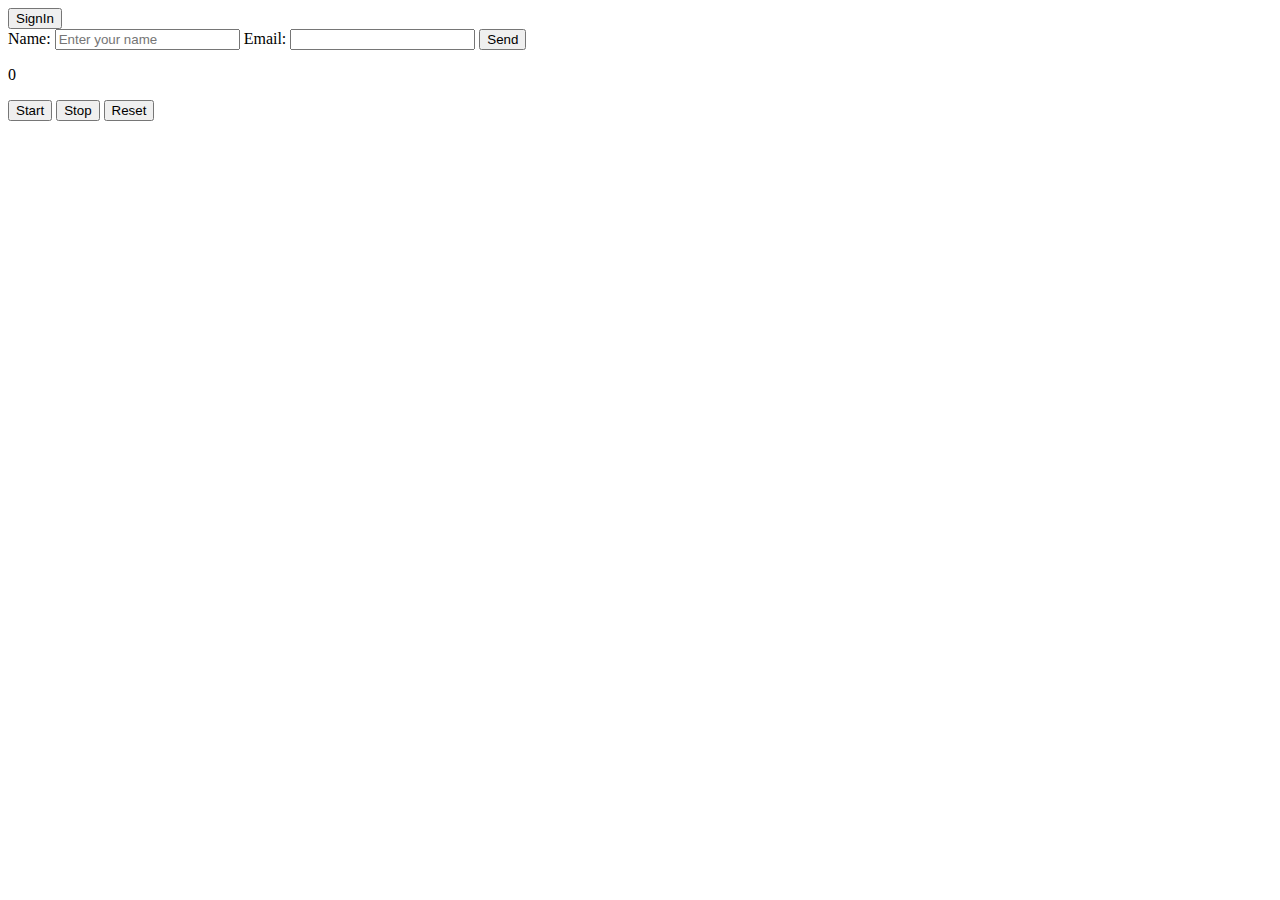
<file: index.html>
<!DOCTYPE html>
<html lang="en">
  <head>
    <meta charset="UTF-8" />
    <meta name="viewport" content="width=device-width, initial-scale=1.0" />
    <link rel="stylesheet" href="./styles.css" />
    <title>Document</title>
  </head>
  <body>
    <button id="sign-in">SignIn</button>
    <form id="form">
      <label>
        Name:
        <input
          type="text"
          name="name"
          id="name"
          placeholder="Enter your name"
        />
      </label>
      <label>
        Email:
        <input type="email" name="email" id="email" />
      </label>
      <button type="submit">Send</button>
    </form>
    <p id="timer">0</p>
    <button id="start">Start</button>
    <button id="stop">Stop</button>
    <button id="reset">Reset</button>

    <script src="./lesson.js"></script>
    <!-- <script src="./homework.js"></script> -->
  </body>
</html>
</file>
<file: styles.css>
.card {
  display: inline-flex;
  gap: 20px;
  padding: 20px;
  border: 1px solid black;
  border-radius: 4px;
  font-family: cursive;
  box-shadow: 0px 0px 4px 0px rgba(207, 207, 207, 1);
}

.img {
  width: 120px;
  border-radius: 50%;
}

main {
  width: 400px;
  height: 400px;
  background-color: aquamarine;
}

header {
  width: 300px;
  height: 300px;
  background-color: blueviolet;
}

div {
  width: 200px;
  height: 200px;
  background-color: tomato;
}
footer {
  width: 200px;
  height: 200px;
  background-color: yellow;
}

.hide {
  display: none;
}

.show {
  display: block;
}

li {
  padding: 4px;
}

.highlight {
  background-color: chocolate;
}

.input {
  border-width: 2px;
  border-radius: 4px;
}

.success {
  border: 2px solid greenyellow;
}

.error {
  border: 2px solid red;
}

.hidden {
  display: none;
}
</file>
